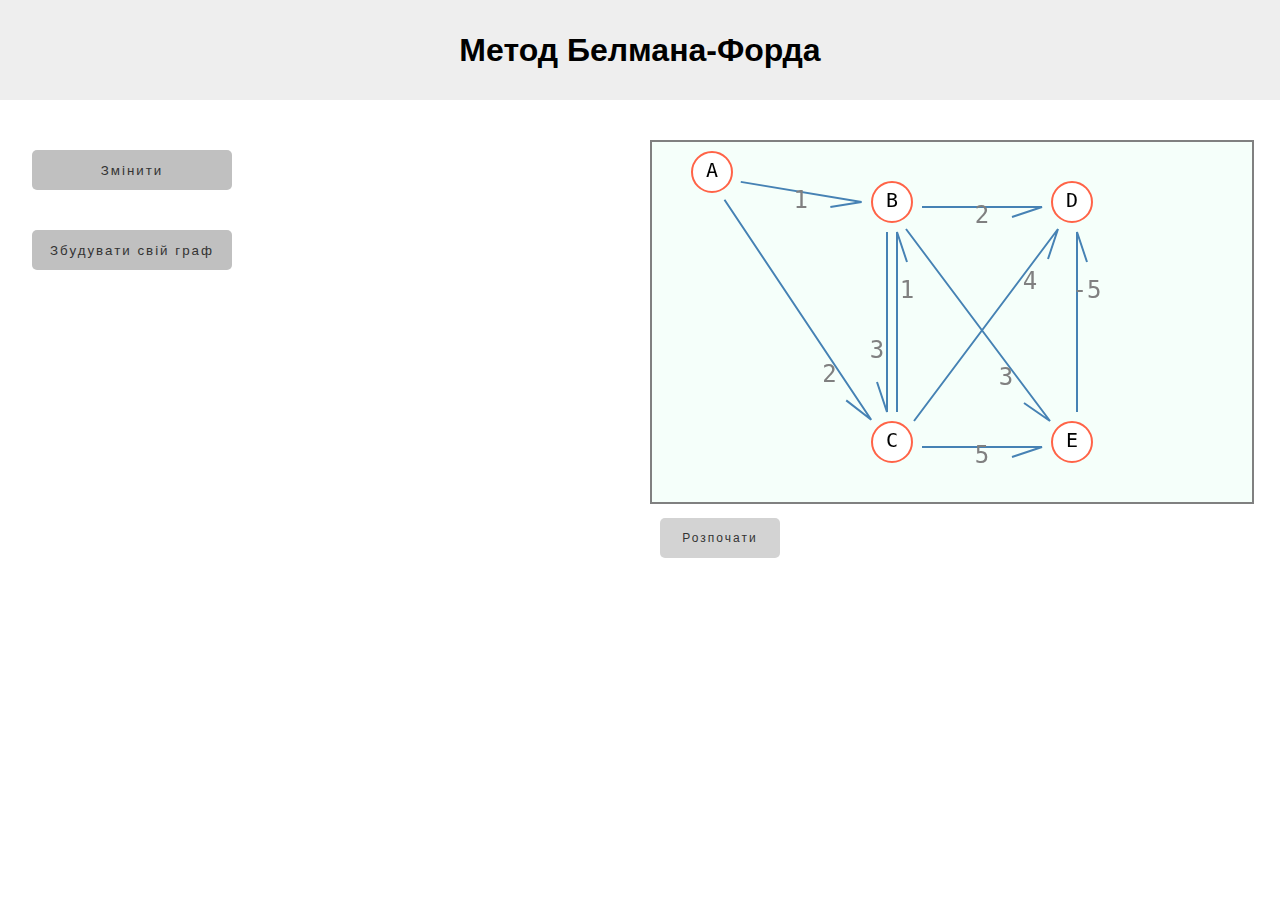
<file: index.html>
<!DOCTYPE html>
<html lang="en">

<head>
    <meta charset="UTF-8">
    <meta http-equiv="X-UA-Compatible" content="IE=edge">
    <meta name="viewport" content="width=device-width, initial-scale=1.0">
    <title>Document</title>
</head>

<body>
    <style>
        body {
            font-family: Verdana, Geneva, Tahoma, sans-serif;
            margin: 0;
            padding: 0;
        }

        .container {
            margin: 10px;
        }

        .canvas {
            border: 2px gray solid;
            background-color: mintcream;
        }

        .button {
            margin: 10px;
            border: none;
            background: lightgray;
            font-size: 1rem;
            height: 40px;
            width: 120px;
            font-size: 12px;
        }
        .clk{
            display: grid;
        }
        a{
            color:#333;
            text-decoration: none;
        }

        .button:active {
            background: gray;
        }

        .button:focus {
            outline: none;
        }

        .block-touch {
            display: flex;
        }

        .block-touch p input {
            width: 40px;
            text-align: center;
        }

        .block-touch p+p {
            margin-left: 20px;
        }

        .wrap {
            display: grid;
            grid-template-columns: 50% 50%;
            width: 95%;
            margin: 30px auto;
        }

        header {
            height: 100px;
            display: flex;
            background: #eee;
            align-items: center;
            justify-content: center;
        }

        button {
            margin: 20px 0px;
            height: 40px;
            width: 200px;
            background: silver;
            border: none;
            color: #333;
            border-radius: 5px;
            letter-spacing: 2px;
        }

        button:hover {
            background: #eee;
            cursor: pointer;
            transition: .2s;
        }

        @media (max-width:900px) {
            .wrap {
                grid-template-columns: 100%;
                grid-row-gap: 10px;
            }
        }
    </style>
    <header>
        <h1>Метод Белмана-Форда</h1>
    </header>
    <div class="wrap">
        <div>
            <div class="touch">
                <div class="clk">
                    <button id="changeBtn" class="main-btn" onclick="changeGraph()">Змінити</button>
                    <button class="main-btn"><a href="./me/index.html">Збудувати свій граф</a></button>
                </div>
            </div>
        </div>
        <div class="container"><canvas class="canvas" id="bellmanCanvas"></canvas>
            <div class="ui"><button class="button" id="displayBtn">Розпочати</button></div>
        </div>
    </div>


    <script>
        var graph1 = {
            vertices: ["A", "B", "C", "D", "E"],
            edges: [
                { u: "A", v: "B", w: 1 },
                { u: "A", v: "C", w: 2 },
                { u: "B", v: "C", w: 3 },
                { u: "B", v: "D", w: 2 },
                { u: "B", v: "E", w: 3 },
                { u: "C", v: "B", w: 1 },
                { u: "C", v: "D", w: 4 },
                { u: "C", v: "E", w: 5 },
                { u: "E", v: "D", w: -5 }
            ],
            poses: {
                A: { x: 60, y: 30 },
                B: { x: 240, y: 60 },
                C: { x: 240, y: 300 },
                D: { x: 420, y: 60 },
                E: { x: 420, y: 300 }
            }
        };
        var graph2 = {
            vertices: ["A", "B", "C", "D", "E"],
            edges: [
                { u: "A", v: "B", w: 10 },
                { u: "A", v: "C", w: 20 },
                { u: "B", v: "C", w: 30 },
                { u: "B", v: "D", w: 20 },
                { u: "B", v: "E", w: 30 },
                { u: "C", v: "B", w: 10 },
                { u: "C", v: "D", w: 40 },
                { u: "C", v: "E", w: 50 },
                { u: "E", v: "D", w: -50 }
            ],
            poses: {
                A: { x: 60, y: 30 },
                B: { x: 240, y: 60 },
                C: { x: 240, y: 300 },
                D: { x: 420, y: 60 },
                E: { x: 420, y: 300 }
            }
        };
        var graph3 = {
            vertices: ["A", "B", "C", "D", "E"],
            edges: [
                { u: "A", v: "B", w: 100 },
                { u: "A", v: "C", w: 200 },
                { u: "B", v: "C", w: 300 },
                { u: "B", v: "D", w: 200 },
                { u: "B", v: "E", w: 300 },
                { u: "C", v: "B", w: 100 },
                { u: "C", v: "D", w: 400 },
                { u: "C", v: "E", w: 500 },
                { u: "E", v: "D", w: -500 }
            ],
            poses: {
                A: { x: 60, y: 30 },
                B: { x: 240, y: 60 },
                C: { x: 240, y: 300 },
                D: { x: 420, y: 60 },
                E: { x: 420, y: 300 }
            }
        };



        // тут пишу перемикач

        var graphIndex = -1;
        var graphArr = [graph1, graph2, graph3];

        function changeGraph() {
            if (graphIndex < graphArr.length-1) {
                graphIndex++;
            } else {
                graphIndex = 0;
            }
            graph = graphArr[graphIndex];
            return graph;
        }

        var graph = changeGraph();



        function bellmanFord(vertices, edges, source) {
            let distance = {};
            let predecessor = {};

            vertices.map(v => {
                distance[v] = Infinity;
                predecessor[v] = null;
            });

            distance[source] = 0;

            for (let i = 1; i < vertices.length; i++) {
                for (let { u, v, w } of edges) {
                    if (distance[u] + w < distance[v]) {
                        distance[v] = distance[u] + w;
                        predecessor[v] = u;
                    }
                }
            }

            for (let { u, v, w } of edges) {
                if (distance[u] + w < distance[v]) {
                    throw "Graph contains a negative-weight cycle";
                }
            }

            return { distance, predecessor };
        }

        let timeOutRef;
        let nodeOrder = [];
        let i = 0;
        function display() {
            const result = bellmanFord(graph.vertices, graph.edges, "A");

            if (i === 0) {
                nodeOrder.push("A");
            } else {
                for (let p in result.predecessor) {
                    if (result.predecessor[p] === nodeOrder[nodeOrder.length - 1]) {
                        nodeOrder.push(p);
                        break;
                    }
                }
            }

            if (i < graph.vertices.length) {
                i++;
                timeOutRef = setTimeout(display, 1000);
            }
        }

        var displayBtn = document.getElementById("displayBtn");
        displayBtn.onclick = () => {

            if (timeOutRef) clearTimeout(timeOutRef);

            nodeOrder = [];
            i = 0;
            display();

        };

        var canvas = document.getElementById("bellmanCanvas");
        var ctx = canvas.getContext("2d");

        canvas.width = 600;
        canvas.height = 360;
        const radius = 20;
        const margin = 10;

        function drawGraph() {

            ctx.clearRect(0, 0, canvas.width, canvas.height);

            for (let { u, v, w } of graph.edges) {
                var pos = graph.poses[u];
                var toPos = graph.poses[v];
                var vecX = toPos.x - pos.x;
                var vecY = toPos.y - pos.y;
                var magnitude = Math.sqrt(vecX * vecX + vecY * vecY);
                var magX = vecX / magnitude;
                var magY = vecY / magnitude;
                var marginedX = (radius + margin) * magX;
                var marginedY = (radius + margin) * magY;
                var x = pos.x + marginedX;
                var y = pos.y + marginedY;
                x = x - 5 * magY;
                y = y + 5 * magX;
                var toX = toPos.x - marginedX;
                var toY = toPos.y - marginedY;
                toX = toX - 5 * magY;
                toY = toY + 5 * magX;
                var arrowX = toX - marginedX;
                var arrowY = toY - marginedY;
                arrowX = arrowX - 10 * magY;
                arrowY = arrowY + 10 * magX;

                var edgeWidth = 2;
                var edgeColor = "steelblue";
                var weightColor = "gray";

                for (let n = 0; n < nodeOrder.length - 1; n++) {
                    if (nodeOrder[n + 1] === v && nodeOrder[n] === u) {
                        edgeWidth = 5;
                        edgeColor = "royalblue";
                        weightColor = "black";
                        break;

                    }
                }

                ctx.beginPath();
                ctx.moveTo(x, y);
                ctx.lineTo(toX, toY);
                ctx.lineTo(arrowX, arrowY);
                ctx.strokeStyle = edgeColor;
                ctx.lineWidth = edgeWidth;
                ctx.lineJoin = "bevel";
                ctx.stroke();

                var wX = arrowX - marginedX;
                var wY = arrowY - marginedY;
                ctx.fillStyle = weightColor;
                ctx.font = "24px monospace";
                ctx.textAlign = "center";
                ctx.textBaseline = "middle";
                ctx.fillText(w, wX, wY);

            }

            for (let v in graph.poses) {
                const { x, y } = graph.poses[v];

                let nodeColor = "white";
                if (nodeOrder.includes(v)) {
                    nodeColor = "palegreen";
                }

                ctx.beginPath();
                ctx.arc(x, y, 20, 0, 2 * Math.PI);
                ctx.fillStyle = nodeColor;
                ctx.fill();
                ctx.lineWidth = 2;
                ctx.strokeStyle = "tomato";
                ctx.stroke();

                ctx.fillStyle = "black";
                ctx.font = "20px monospace";
                ctx.fillText(v, x, y);


            }
            setTimeout(drawGraph, 1000);
        }

        drawGraph();







    </script>
</body>

</html>
</file>
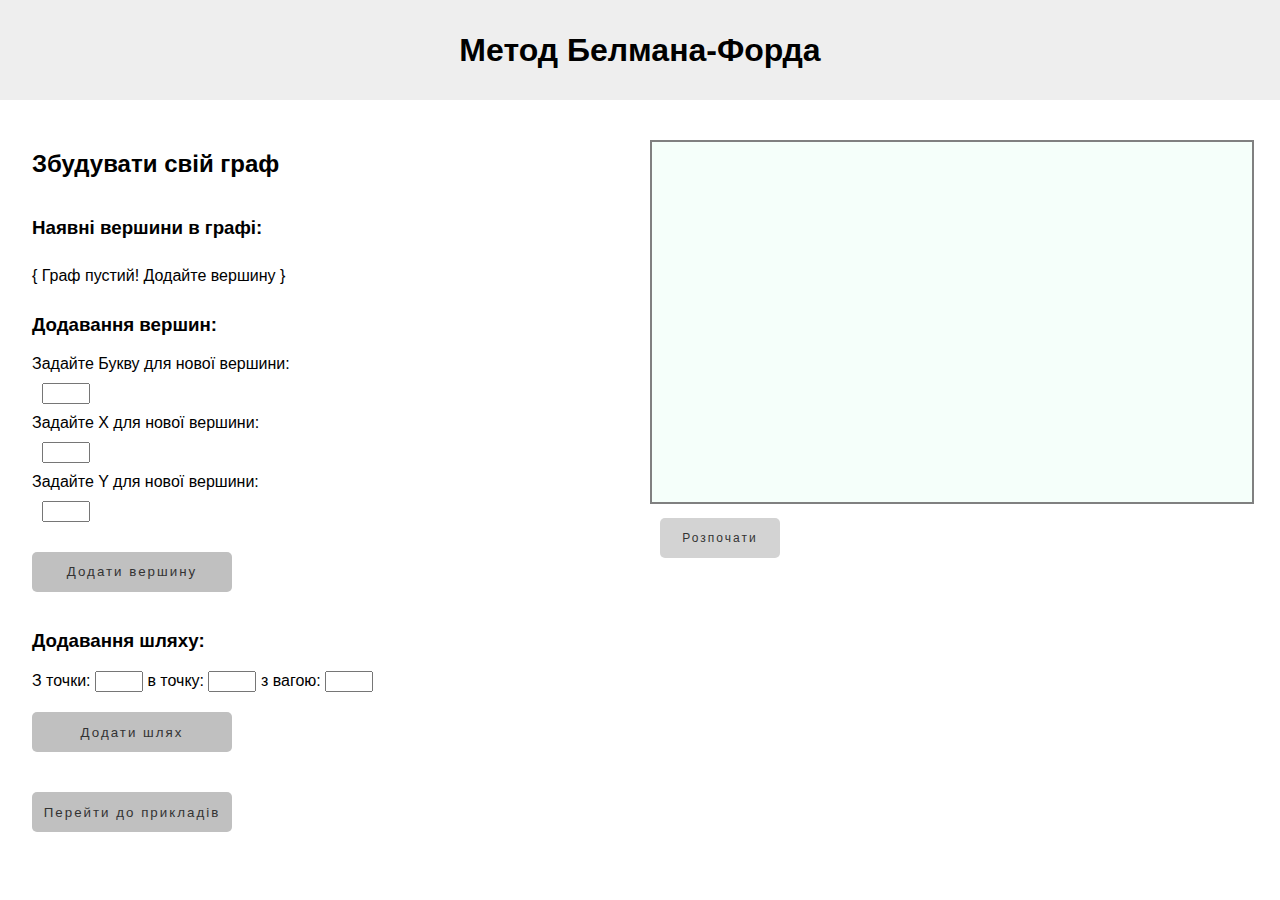
<file: me/index.html>
<!DOCTYPE html>
<html lang="en">

<head>
    <meta charset="UTF-8">
    <meta http-equiv="X-UA-Compatible" content="IE=edge">
    <meta name="viewport" content="width=device-width, initial-scale=1.0">
    <title>Document</title>
    <link rel="stylesheet" href="style.css">
    <script defer src="main.js"></script>
</head>

<body>
    <header>
        <h1>Метод Белмана-Форда</h1>
    </header>
    <div class="wrap">
        <div>
            <div class="touch">
                <div class="clk">
                    <h2>Збудувати свій граф</h2>

                    <h3>Наявні вершини в графі: </h3>
                    <div class="vertices"></div>

                    <h3>Додавання вершин: </h3>
                    <form class="x_y_layer">
                        <label for="input_letter">
                            Задайте Букву для нової вершини: <br>
                            <input id="input_letter" type="text">
                        </label>
                        <label for="input_x">
                            Задайте X для нової вершини: <br>
                            <input id="input_x" type="number">
                        </label>
                        <label for="input_y">
                            Задайте Y для нової вершини: <br>
                            <input id="input_y" type="number">
                        </label>
                        <button class="submit_coords">Додати вершину</button>
                    </form>

                    <!--                    <input id="touch" type="text">-->

                    <h3>Додавання шляху: </h3>
                    <form class="a_b_layer">
                        <div>
                            <label for="input_way">
                                З точки:
                                <input id="input_way" type="text">
                            </label>
                            <label for="output_way">
                                в точку:
                                <input id="output_way" type="text">
                            </label>
                            <label for="weight">
                                з вагою:
                                <input id="weight" type="number">
                            </label>
                        </div>

                        <button class="submit_way">Додати шлях</button>
                    </form>
<!--                    <button>Ще</button>-->
<!--                    <button class="done">Готово</button>-->
                    <a href="../index.html"><button class="main-btn">Перейти до прикладів</button></a>
                </div>
            </div>
        </div>
        <div class="container"><canvas class="canvas" id="bellmanCanvas"></canvas>
            <div class="ui"><button class="button" id="displayBtn">Розпочати</button></div>
        </div>
    </div>

</body>

</html>
</file>
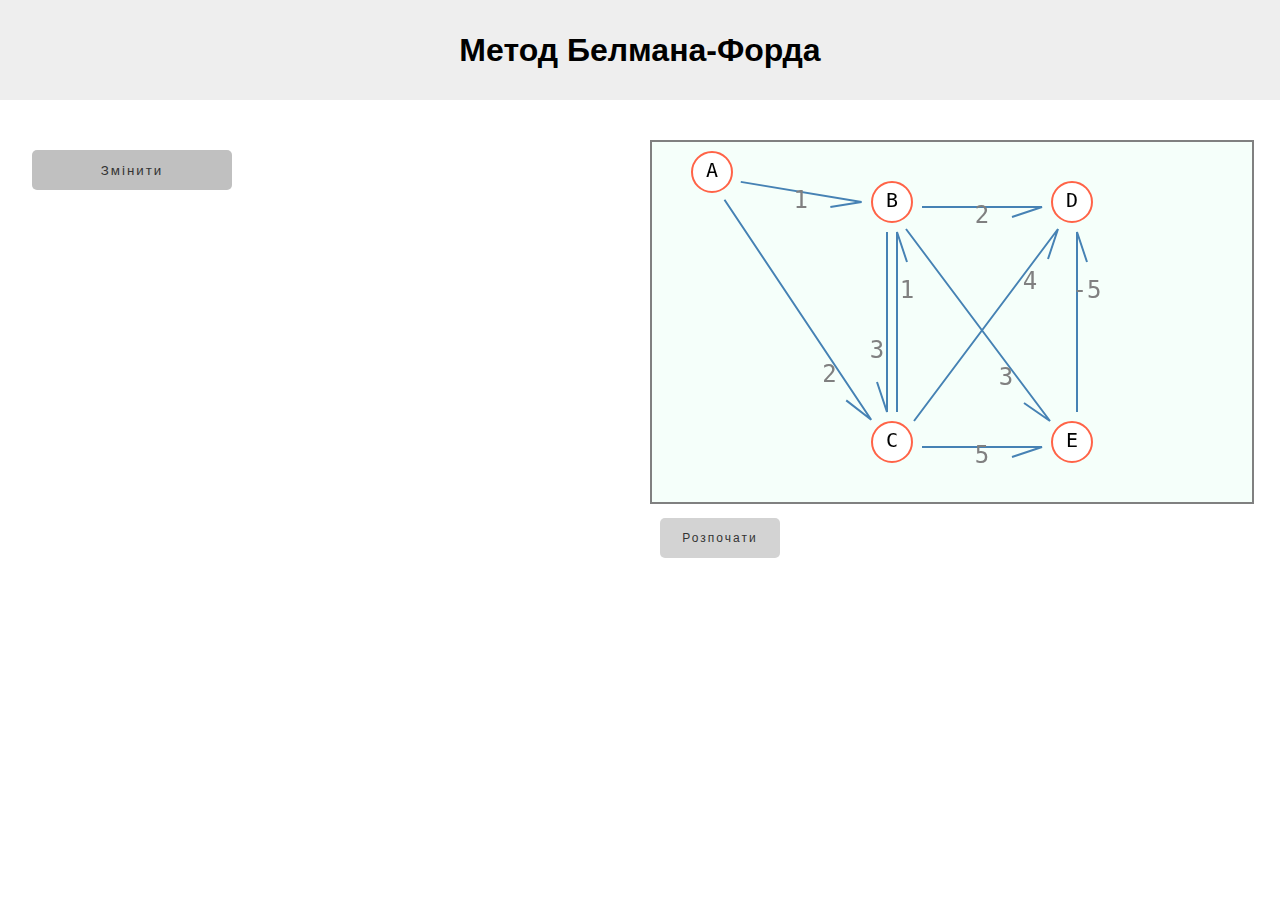
<file: belman.html>
<!DOCTYPE html>
<html lang="en">

<head>
    <meta charset="UTF-8">
    <meta http-equiv="X-UA-Compatible" content="IE=edge">
    <meta name="viewport" content="width=device-width, initial-scale=1.0">
    <title>Document</title>
</head>

<body>
    <style>
        body {
            font-family: Verdana, Geneva, Tahoma, sans-serif;
            margin: 0;
            padding: 0;
        }

        .container {
            margin: 10px;
        }

        .canvas {
            border: 2px gray solid;
            background-color: mintcream;
        }

        .button {
            margin: 10px;
            border: none;
            background: lightgray;
            font-size: 1rem;
            height: 40px;
            width: 120px;
            font-size: 12px;
        }

        .button:active {
            background: gray;
        }

        .button:focus {
            outline: none;
        }

        .block-touch {
            display: flex;
        }

        .block-touch p input {
            width: 40px;
            text-align: center;
        }

        .block-touch p+p {
            margin-left: 20px;
        }

        .wrap {
            display: grid;
            grid-template-columns: 50% 50%;
            width: 95%;
            margin: 30px auto;
        }

        header {
            height: 100px;
            display: flex;
            background: #eee;
            align-items: center;
            justify-content: center;
        }

        button {
            margin: 20px 0px;
            height: 40px;
            width: 200px;
            background: silver;
            border: none;
            color: #333;
            border-radius: 5px;
            letter-spacing: 2px;
        }

        button:hover {
            background: #eee;
            cursor: pointer;
            transition: .2s;
        }

        @media (max-width:900px) {
            .wrap {
                grid-template-columns: 100%;
                grid-row-gap: 10px;
            }
        }
    </style>
    <header>
        <h1>Метод Белмана-Форда</h1>
    </header>
    <div class="wrap">
        <div>
            <div class="touch">
                <div class="clk">
                    <button id="changeBtn" class="main-btn" onclick="changeGraph()">Змінити</button>
                </div>
            </div>
        </div>
        <div class="container"><canvas class="canvas" id="bellmanCanvas"></canvas>
            <div class="ui"><button class="button" id="displayBtn">Розпочати</button></div>
        </div>
    </div>


    <script>
        var graph1 = {
            vertices: ["A", "B", "C", "D", "E"],
            edges: [
                { u: "A", v: "B", w: 1 },
                { u: "A", v: "C", w: 2 },
                { u: "B", v: "C", w: 3 },
                { u: "B", v: "D", w: 2 },
                { u: "B", v: "E", w: 3 },
                { u: "C", v: "B", w: 1 },
                { u: "C", v: "D", w: 4 },
                { u: "C", v: "E", w: 5 },
                { u: "E", v: "D", w: -5 }
            ],
            poses: {
                A: { x: 60, y: 30 },
                B: { x: 240, y: 60 },
                C: { x: 240, y: 300 },
                D: { x: 420, y: 60 },
                E: { x: 420, y: 300 }
            }
        };
        var graph2 = {
            vertices: ["A", "B", "C", "D", "E"],
            edges: [
                { u: "A", v: "B", w: 10 },
                { u: "A", v: "C", w: 20 },
                { u: "B", v: "C", w: 30 },
                { u: "B", v: "D", w: 20 },
                { u: "B", v: "E", w: 30 },
                { u: "C", v: "B", w: 10 },
                { u: "C", v: "D", w: 40 },
                { u: "C", v: "E", w: 50 },
                { u: "E", v: "D", w: -50 }
            ],
            poses: {
                A: { x: 60, y: 30 },
                B: { x: 240, y: 60 },
                C: { x: 240, y: 300 },
                D: { x: 420, y: 60 },
                E: { x: 420, y: 300 }
            }
        };
        var graph3 = {
            vertices: ["A", "B", "C", "D", "E"],
            edges: [
                { u: "A", v: "B", w: 100 },
                { u: "A", v: "C", w: 200 },
                { u: "B", v: "C", w: 300 },
                { u: "B", v: "D", w: 200 },
                { u: "B", v: "E", w: 300 },
                { u: "C", v: "B", w: 100 },
                { u: "C", v: "D", w: 400 },
                { u: "C", v: "E", w: 500 },
                { u: "E", v: "D", w: -500 }
            ],
            poses: {
                A: { x: 60, y: 30 },
                B: { x: 240, y: 60 },
                C: { x: 240, y: 300 },
                D: { x: 420, y: 60 },
                E: { x: 420, y: 300 }
            }
        };



        // тут пишу перемикач

        var graphIndex = -1;
        var graphArr = [graph1, graph2, graph3];

        function changeGraph() {
            if (graphIndex < graphArr.length-1) {
                graphIndex++;
            } else {
                graphIndex = 0;
            }
            graph = graphArr[graphIndex];
            return graph;
        }

        var graph = changeGraph();



        function bellmanFord(vertices, edges, source) {
            let distance = {};
            let predecessor = {};

            vertices.map(v => {
                distance[v] = Infinity;
                predecessor[v] = null;
            });

            distance[source] = 0;

            for (let i = 1; i < vertices.length; i++) {
                for (let { u, v, w } of edges) {
                    if (distance[u] + w < distance[v]) {
                        distance[v] = distance[u] + w;
                        predecessor[v] = u;
                    }
                }
            }

            for (let { u, v, w } of edges) {
                if (distance[u] + w < distance[v]) {
                    throw "Graph contains a negative-weight cycle";
                }
            }

            return { distance, predecessor };
        }

        let timeOutRef;
        let nodeOrder = [];
        let i = 0;
        function display() {
            const result = bellmanFord(graph.vertices, graph.edges, "A");

            if (i === 0) {
                nodeOrder.push("A");
            } else {
                for (let p in result.predecessor) {
                    if (result.predecessor[p] === nodeOrder[nodeOrder.length - 1]) {
                        nodeOrder.push(p);
                        break;
                    }
                }
            }

            if (i < graph.vertices.length) {
                i++;
                timeOutRef = setTimeout(display, 1000);
            }
        }

        var displayBtn = document.getElementById("displayBtn");
        displayBtn.onclick = () => {

            if (timeOutRef) clearTimeout(timeOutRef);

            nodeOrder = [];
            i = 0;
            display();

        };

        var canvas = document.getElementById("bellmanCanvas");
        var ctx = canvas.getContext("2d");

        canvas.width = 600;
        canvas.height = 360;
        const radius = 20;
        const margin = 10;

        function drawGraph() {

            ctx.clearRect(0, 0, canvas.width, canvas.height);

            for (let { u, v, w } of graph.edges) {
                var pos = graph.poses[u];
                var toPos = graph.poses[v];
                var vecX = toPos.x - pos.x;
                var vecY = toPos.y - pos.y;
                var magnitude = Math.sqrt(vecX * vecX + vecY * vecY);
                var magX = vecX / magnitude;
                var magY = vecY / magnitude;
                var marginedX = (radius + margin) * magX;
                var marginedY = (radius + margin) * magY;
                var x = pos.x + marginedX;
                var y = pos.y + marginedY;
                x = x - 5 * magY;
                y = y + 5 * magX;
                var toX = toPos.x - marginedX;
                var toY = toPos.y - marginedY;
                toX = toX - 5 * magY;
                toY = toY + 5 * magX;
                var arrowX = toX - marginedX;
                var arrowY = toY - marginedY;
                arrowX = arrowX - 10 * magY;
                arrowY = arrowY + 10 * magX;

                var edgeWidth = 2;
                var edgeColor = "steelblue";
                var weightColor = "gray";

                for (let n = 0; n < nodeOrder.length - 1; n++) {
                    if (nodeOrder[n + 1] === v && nodeOrder[n] === u) {
                        edgeWidth = 5;
                        edgeColor = "royalblue";
                        weightColor = "black";
                        break;

                    }
                }

                ctx.beginPath();
                ctx.moveTo(x, y);
                ctx.lineTo(toX, toY);
                ctx.lineTo(arrowX, arrowY);
                ctx.strokeStyle = edgeColor;
                ctx.lineWidth = edgeWidth;
                ctx.lineJoin = "bevel";
                ctx.stroke();

                var wX = arrowX - marginedX;
                var wY = arrowY - marginedY;
                ctx.fillStyle = weightColor;
                ctx.font = "24px monospace";
                ctx.textAlign = "center";
                ctx.textBaseline = "middle";
                ctx.fillText(w, wX, wY);

            }

            for (let v in graph.poses) {
                const { x, y } = graph.poses[v];

                let nodeColor = "white";
                if (nodeOrder.includes(v)) {
                    nodeColor = "palegreen";
                }

                ctx.beginPath();
                ctx.arc(x, y, 20, 0, 2 * Math.PI);
                ctx.fillStyle = nodeColor;
                ctx.fill();
                ctx.lineWidth = 2;
                ctx.strokeStyle = "tomato";
                ctx.stroke();

                ctx.fillStyle = "black";
                ctx.font = "20px monospace";
                ctx.fillText(v, x, y);


            }
            setTimeout(drawGraph, 1000);
        }

        drawGraph();







    </script>
</body>

</html>
</file>
<file: me/style.css>
body {
    font-family: Verdana, Geneva, Tahoma, sans-serif;
    margin: 0;
    padding: 0;
}

.container {
    margin: 10px;
}

.canvas {
    border: 2px gray solid;
    background-color: mintcream;
}

.button {
    margin: 10px;
    border: none;
    background: lightgray;
    font-size: 1rem;
    height: 40px;
    width: 120px;
    font-size: 12px;
}

.clk {
    display: grid;
}

a {
    color: #333;
    text-decoration: none;
}

.button:active {
    background: gray;
}

.button:focus {
    outline: none;
}

.block-touch {
    display: flex;
}

.block-touch p input {
    width: 40px;
    text-align: center;
}

.block-touch p+p {
    margin-left: 20px;
}

.wrap {
    display: grid;
    grid-template-columns: 50% 50%;
    width: 95%;
    margin: 30px auto;
}

header {
    height: 100px;
    display: flex;
    background: #eee;
    align-items: center;
    justify-content: center;
}

button {
    margin: 20px 0px;
    height: 40px;
    width: 200px;
    background: silver;
    border: none;
    color: #333;
    border-radius: 5px;
    letter-spacing: 2px;
}

button:hover {
    background: #eee;
    cursor: pointer;
    transition: .2s;
}

.clk input {
    width: 40px;
    text-align: center;
}

.done {
    background: green !important;
    color: #fff;
}

@media (max-width:900px) {
    .wrap {
        grid-template-columns: 100%;
        grid-row-gap: 10px;
    }
}

.x_y_layer {
    display: flex;
    flex-direction: column;
}

.x_y_layer input {
    margin: 10px;
}

.a_b_layer {
    display: flex;
    flex-direction: column;
}
.vertices {
    margin: 10px 0 10px 0;
}
</file>
